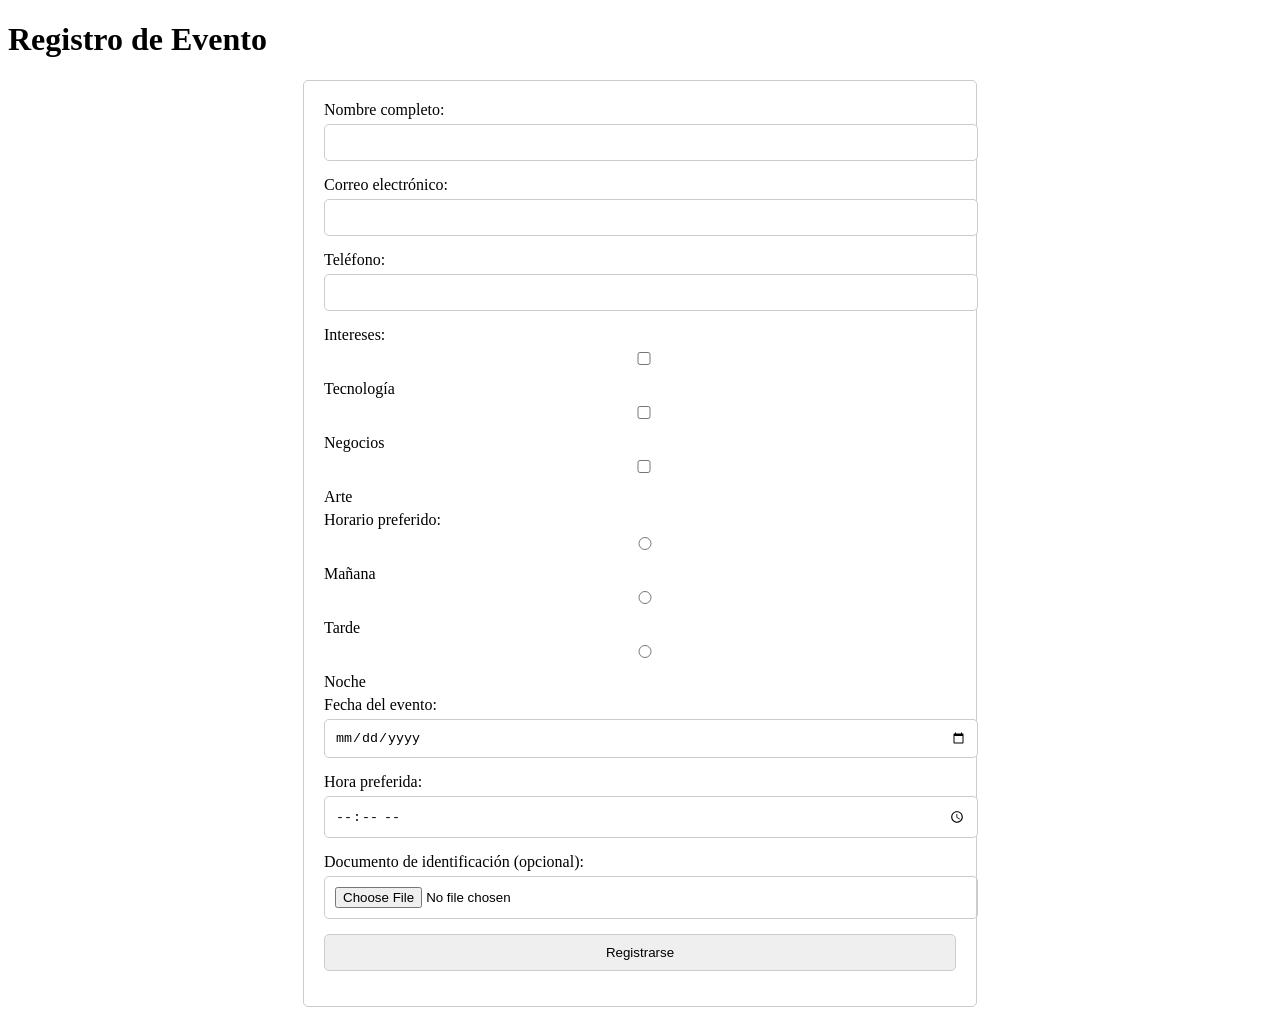
<file: formulario_desestructurado/index.html>
<!DOCTYPE html>
<html lang="en">

<head>
    <meta charset="UTF-8">
    <meta name="viewport" content="width=device-width, initial-scale=1.0">
    <title>Registro de Eventos</title>
    <link rel="stylesheet" href="styles.css">
</head>

<body>
    <h1>Registro de Evento</h1>
    <form id="registroEvento">
        <label for="nombre">Nombre completo:</label>
        <input type="text" id="nombre" name="nombre" required>

        <label for="correo">Correo electrónico:</label>
        <input type="email" id="correo" name="correo" required>

        <label for="telefono">Teléfono:</label>
        <input type="tel" id="telefono" name="telefono" required>

        <label>Intereses:</label>
        <label><input type="checkbox" name="intereses" value="tecnología"> Tecnología</label>
        <label><input type="checkbox" name="intereses" value="negocios"> Negocios</label>
        <label><input type="checkbox" name="intereses" value="arte"> Arte</label>

        <label>Horario preferido:</label>
        <label><input type="radio" name="horario" value="mañana" required> Mañana</label>
        <label><input type="radio" name="horario" value="tarde"> Tarde</label>
        <label><input type="radio" name="horario" value="noche"> Noche</label>

        <label for="fecha">Fecha del evento:</label>
        <input type="date" id="fecha" name="fecha" required>

        <label for="hora">Hora preferida:</label>
        <input type="time" id="hora" name="hora" required>

        <label for="archivo">Documento de identificación (opcional):</label>
        <input type="file" id="archivo" name="archivo">

        <button type="submit">Registrarse</button>
    </form>
    <script src="script.js"></script>
</body>

</html>
</file>
<file: formulario_desestructurado/styles.css>
/* Estilos básicos para el formulario */
form {
  width: 50%;
  margin: auto;
  padding: 20px;
  border: 1px solid #ccc;
  border-radius: 5px;
}

label {
  display: block;
  margin-bottom: 5px;
}

input,
select,
button {
  width: 100%;
  margin-bottom: 15px;
  padding: 10px;
  border: 1px solid #ccc;
  border-radius: 5px;
}
</file>
